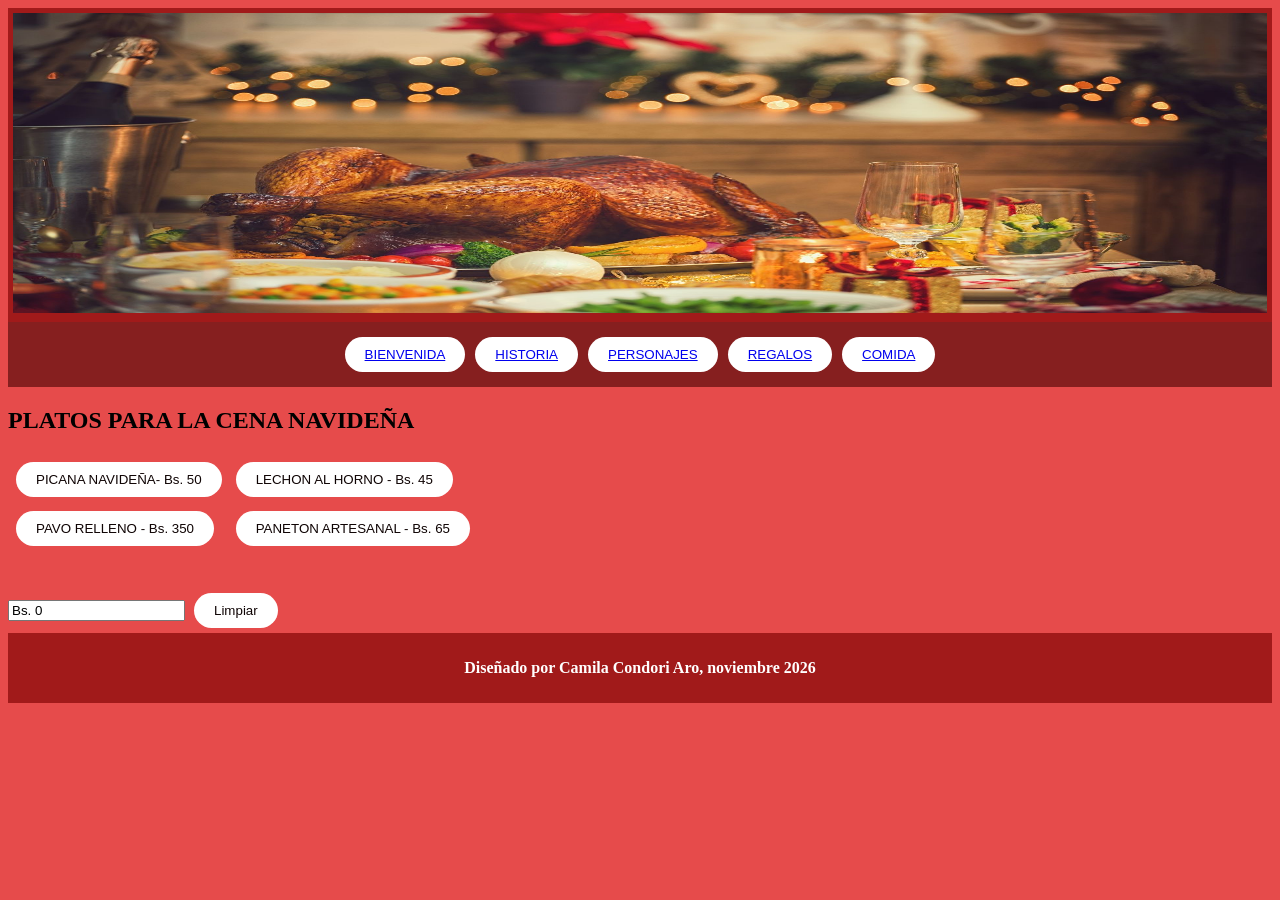
<file: pag/comida.html>
<!DOCTYPE html>
<html lang="en">
<head>
    <meta charset="UTF-8">
    <meta name="viewport" content="width=device-width, initial-scale=1.0">
    <title>Document</title>
    <link rel="stylesheet" href="../css/historia.css">
    <script src="../regalo.js"></script>
</head>
<body>
<div class="titulo">

    <div class="principal">
        <header>
            <img src="../img/cena.jpg" alt="" width=100% height=300px>
        </header>
        <nav>
            
           <button type="button"><a href="../index.html">BIENVENIDA</a></button><br>
            <button type="button"><a href="../pag/historia.html">HISTORIA</a></button><br>
            <button type="button"><a href="../pag/personajes.html">PERSONAJES</a></button><br>
            <button type="button"><a href="../pag/regalos.html">REGALOS</a></button><br>
            <button type="button"><a href="../pag/comida.html">COMIDA</a></button><br>
            
        </nav>
                       
        </div>
        <h2>PLATOS PARA LA CENA  NAVIDEÑA </h2>

<table>
  <tr>
    <td><button type="button" onclick="agregarAlCarrito('PICANA NAVIDEÑA', 50)">PICANA NAVIDEÑA- Bs. 50</button></td>
    <td><button type="button" onclick="agregarAlCarrito('LECHON AL HORNO', 45)">LECHON AL HORNO - Bs. 45</button></td>
  </tr>
  <tr>
    <td><button type="button" onclick="agregarAlCarrito('PAVO RELLENO', 350)">PAVO RELLENO - Bs. 350</button></td>
    <td><button type="button" onclick="agregarAlCarrito('PANETON ARTESANAL', 65)">PANETON ARTESANAL - Bs. 65</button></td>
  </tr>
</table>

<br>

<ul id="lista-pedido"></ul>
<input type="text" id="total" value="Bs. 0" readonly>
<button type="button" onclick="reiniciarPedido()">Limpiar</button>

</div>
   
    
<footer>
        <h4>Diseñado por Camila Condori Aro, noviembre 2026</h4>
 </footer>

</body>
</html>
</file>
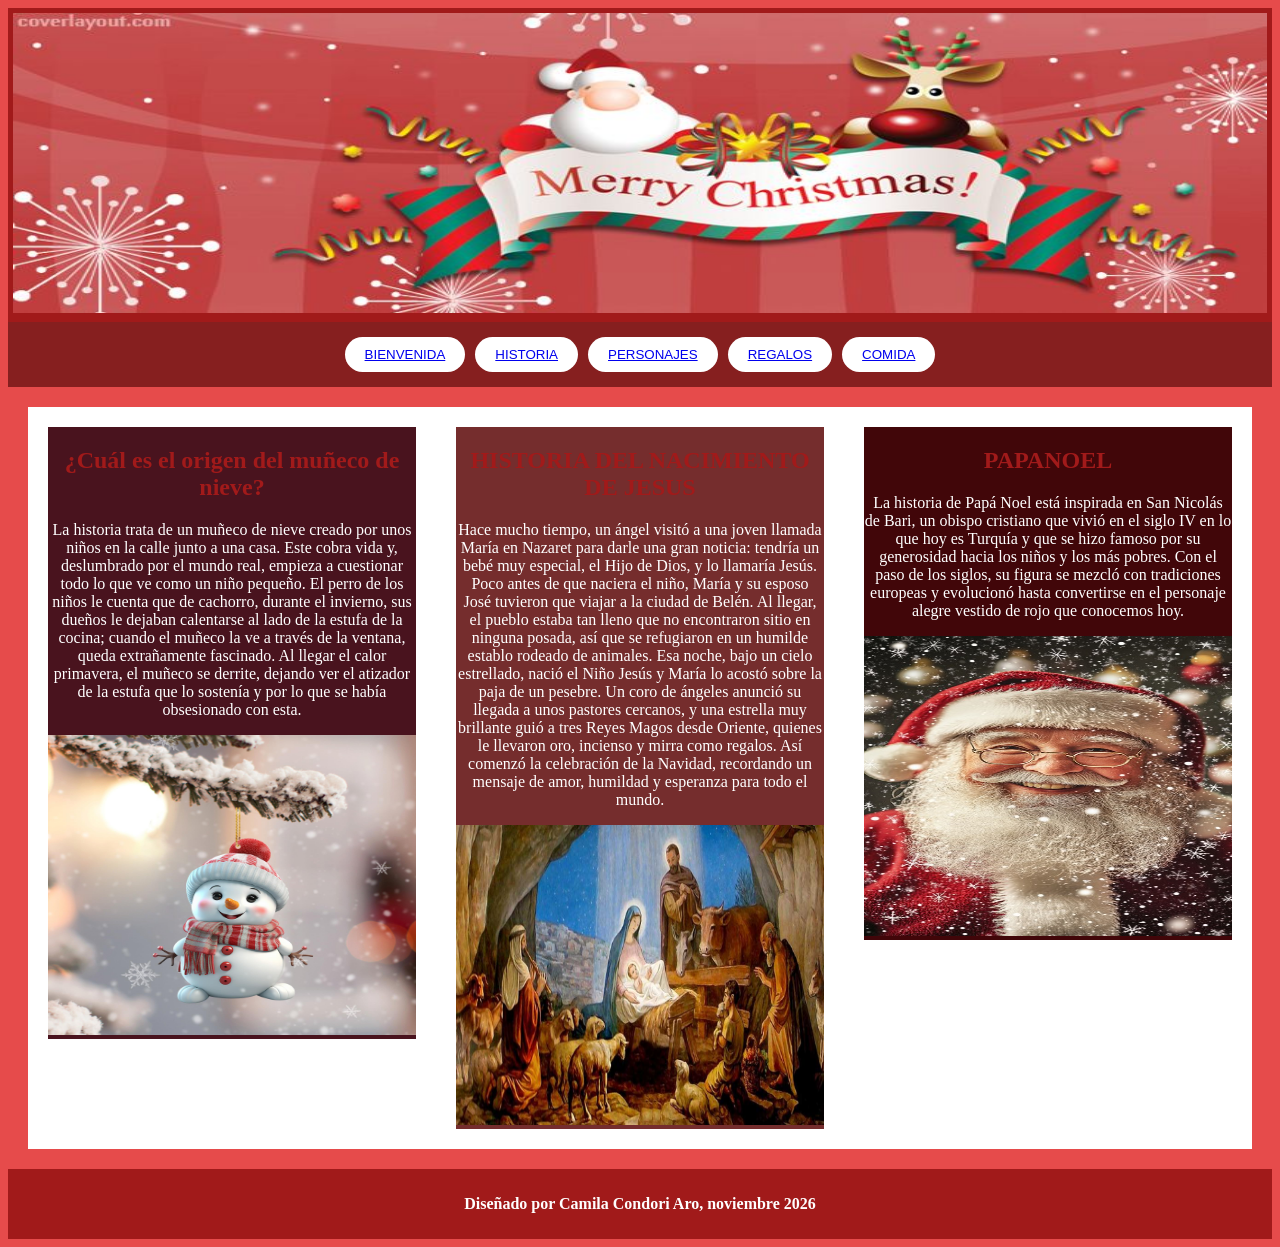
<file: pag/historia.html>
<!DOCTYPE html>
<html lang="en">
<head>
    <meta charset="UTF-8">
    <meta name="viewport" content="width=device-width, initial-scale=1.0">
    <title>Document</title>
    <link rel="stylesheet" href="../css/historia.css">
</head>
<body>
<div class="titulo">

    <div class="principal">
        <header>
            <img src="../img/portada.jpg" alt="" width=100% height=300px>
        </header>
        <nav>
            
           <button type="button"><a href="../index.html">BIENVENIDA</a></button><br>
            <button type="button"><a href="historia.html">HISTORIA</a></button><br>
            <button type="button"><a href="../pag/personajes.html">PERSONAJES</a></button><br>
            <button type="button"><a href="../pag/regalos.html">REGALOS</a></button><br>
            <button type="button"><a href="../pag/comida.html">COMIDA</a></button><br>
            
        </nav>
            <div class="contenido" id="contenido">
                
            <section class="nieve"> 
                <h1>¿Cuál es el origen del muñeco de nieve?</h1>
                <p>La historia trata de un muñeco de nieve creado por unos niños en la calle junto a una casa. Este cobra vida y, deslumbrado por el mundo real, empieza a cuestionar todo lo que ve como un niño pequeño. El perro de los niños le cuenta que de cachorro, durante el invierno, sus dueños le dejaban calentarse al lado de la estufa de la cocina; cuando el muñeco la ve a través de la ventana, queda extrañamente fascinado. Al llegar el calor primavera, el muñeco se derrite, dejando ver el atizador de la estufa que lo sostenía y por lo que se había obsesionado con esta.</p>
                <img src="../img/muñeco.jpg" alt="" width=100% height=300px>
            </section> 
            <article>
                 <h1>HISTORIA DEL NACIMIENTO DE JESUS</h1>
                <p> Hace mucho tiempo, un ángel visitó a una joven llamada María en Nazaret para darle una gran noticia: tendría un bebé muy especial, el Hijo de Dios, y lo llamaría Jesús.
Poco antes de que naciera el niño, María y su esposo José tuvieron que viajar a la ciudad de Belén. Al llegar, el pueblo estaba tan lleno que no encontraron sitio en ninguna posada, así que se refugiaron en un humilde establo rodeado de animales.
Esa noche, bajo un cielo estrellado, nació el Niño Jesús y María lo acostó sobre la paja de un pesebre. Un coro de ángeles anunció su llegada a unos pastores cercanos, y una estrella muy brillante guió a tres Reyes Magos desde Oriente, quienes le llevaron oro, incienso y mirra como regalos. Así comenzó la celebración de la Navidad, recordando un mensaje de amor, humildad y esperanza para todo el mundo.</p>
                <img src="../img/jesus.jpg" alt="" width=100% height=300px>
            </article>
            <aside>
                <h1>PAPANOEL</h1>
                <p>La historia de Papá Noel está inspirada en San Nicolás de Bari, un obispo cristiano que vivió en el siglo IV en lo que hoy es Turquía y que se hizo famoso por su generosidad hacia los niños y los más pobres. Con el paso de los siglos, su figura se mezcló con tradiciones europeas y evolucionó hasta convertirse en el personaje alegre vestido de rojo que conocemos hoy.</p>
                <img src="../img/santaclaus.jpg" alt="" width=100% height=300px>
            </aside>  
            </div>
            
        </div>

</div>
   
    
<footer>
        <h4>Diseñado por Camila Condori Aro, noviembre 2026</h4>
 </footer>

</body>
</html>
</file>
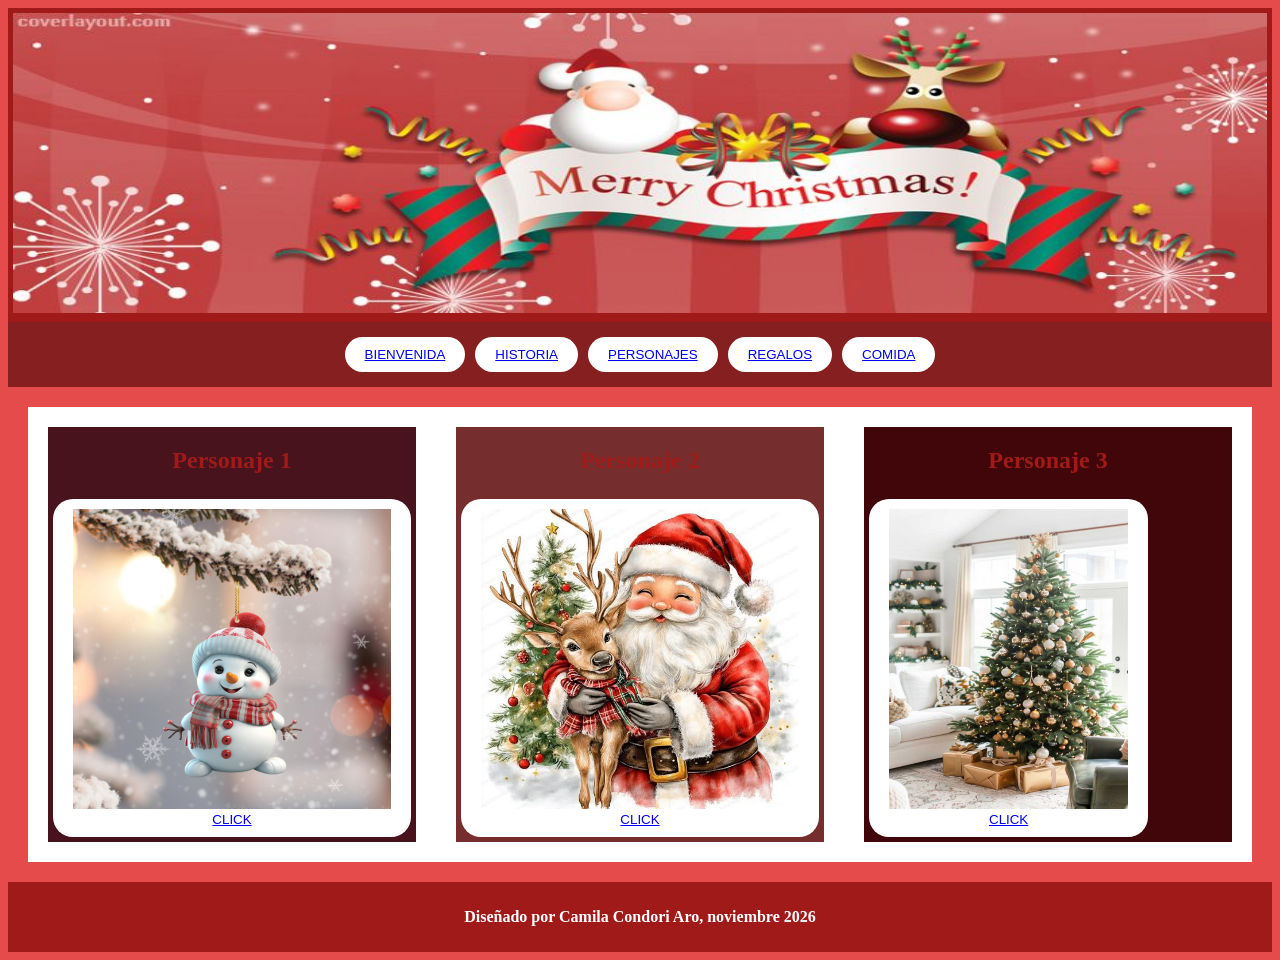
<file: pag/personajes.html>
<!DOCTYPE html>
<html lang="en">
<head>
    <meta charset="UTF-8">
    <meta name="viewport" content="width=device-width, initial-scale=1.0">
    <title>Document</title>
    <link rel="stylesheet" href="../css/historia.css">
</head>
<body>
<div class="titulo">

    <div class="principal">
        <header>
            <img src="../img/portada.jpg" alt="" width=100% height=300px>
        </header>
        <nav>
            
           <button type="button"><a href="../index.html">BIENVENIDA</a></button><br>
            <button type="button"><a href="../pag/historia.html">HISTORIA</a></button><br>
            <button type="button"><a href="personajes.html">PERSONAJES</a></button><br>
            <button type="button"><a href="../WEB/pag/regalos.html">REGALOS</a></button><br>
            <button type="button"><a href="../WEB/pag/comida.html">COMIDA</a></button><br>
            
        </nav>
            <div class="contenido" id="contenido">
                <section class="nieve">
                    <h1>Personaje 1</h1> 
                    
                    <button>
                        <a href="https://www.youtube.com/watch?v=P7cJS8rt95Y" target="_blank"> <img src="../img/muñeco.jpg" alt="" width=100% height=300px>CLICK</a>
                    </button>
                </section> 
                <article class="papanoel">
                    <h1>Personaje 2</h1> 
                    
                    <button>
                        <a href="https://www.youtube.com/watch?v=A1eudStHq6U" target="_blank"> <img src="../img/santa.jfif" alt="" width=100% height=300px> CLICK</a>
                    </button>
                </article>
                <aside class="arbol">
                    <h1>Personaje 3</h1> 
                    
                    <button>
                        <a href="https://www.youtube.com/watch?v=spjRDlvTWfQ" target="_blank"> <img src="../img/arbol.jpg" alt="" width=100% height=300px>CLICK</a>
                    </button>
                </aside>  
            </div>
            
        </div>

</div>
   
    
<footer>
        <h4>Diseñado por Camila Condori Aro, noviembre 2026</h4>
 </footer>

</body>
</html>
</file>
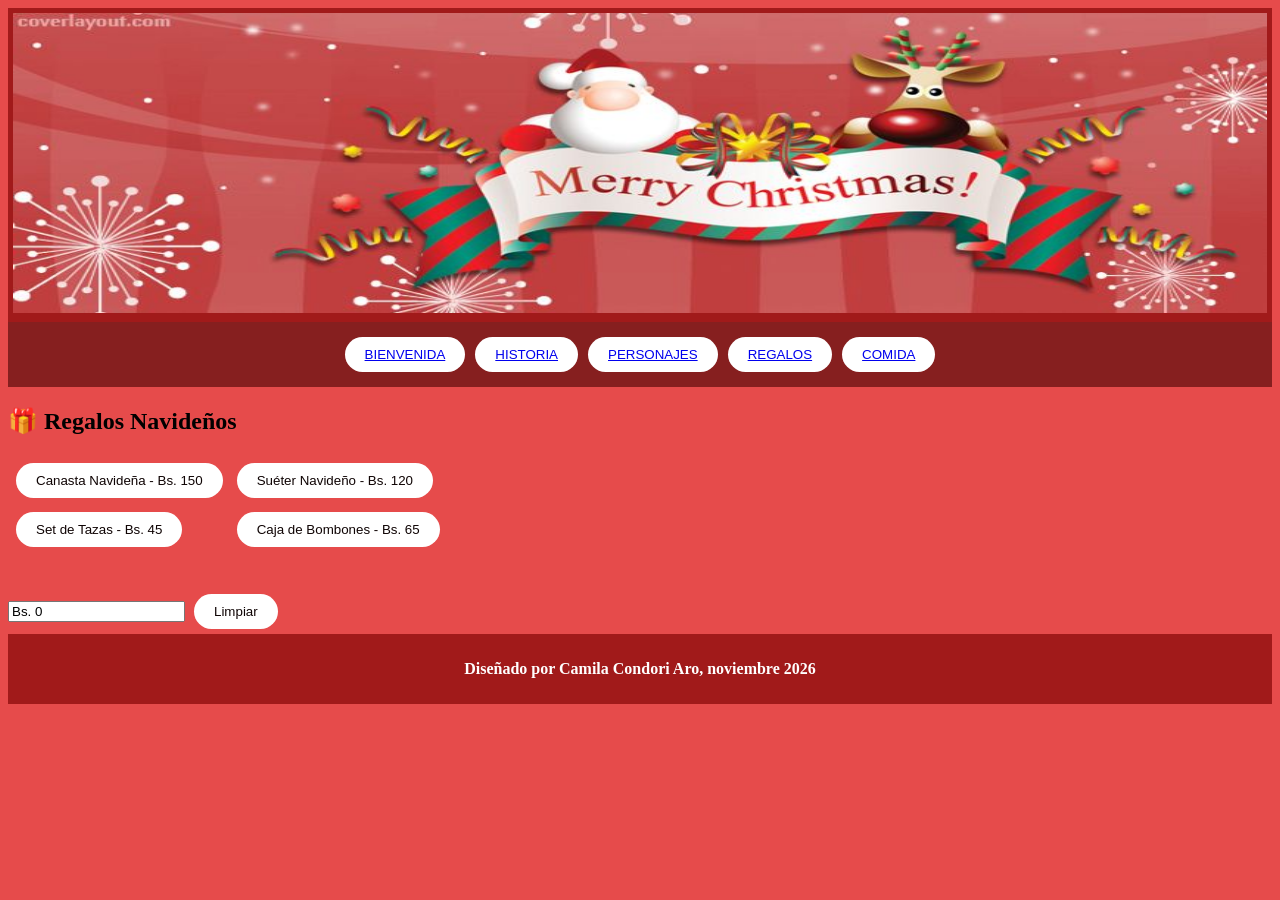
<file: pag/regalos.html>
<!DOCTYPE html>
<html lang="en">
<head>
    <meta charset="UTF-8">
    <meta name="viewport" content="width=device-width, initial-scale=1.0">
    <title>Document</title>
    <link rel="stylesheet" href="../css/historia.css">
    <script src="../regalo.js"></script>
</head>
<body>
<div class="titulo">

    <div class="principal">
        <header>
            <img src="../img/portada.jpg" alt="" width=100% height=300px>
        </header>
        <nav>
            
           <button type="button"><a href="../index.html">BIENVENIDA</a></button><br>
            <button type="button"><a href="../pag/historia.html">HISTORIA</a></button><br>
            <button type="button"><a href="../pag/personajes.html">PERSONAJES</a></button><br>
            <button type="button"><a href="../pag/regalos.html">REGALOS</a></button><br>
            <button type="button"><a href="../pag/comida.html">COMIDA</a></button><br>
            
        </nav>
                       
        </div>
        <h2>🎁 Regalos Navideños</h2>

<table>
  <tr>
    <td><button type="button" onclick="agregarAlCarrito('Canasta Navideña', 150)">Canasta Navideña - Bs. 150</button></td>
    <td><button type="button" onclick="agregarAlCarrito('Suéter Navideño', 120)">Suéter Navideño - Bs. 120</button></td>
  </tr>
  <tr>
    <td><button type="button" onclick="agregarAlCarrito('Set de Tazas', 45)">Set de Tazas - Bs. 45</button></td>
    <td><button type="button" onclick="agregarAlCarrito('Caja de Bombones', 65)">Caja de Bombones - Bs. 65</button></td>
  </tr>
</table>

<br>

<ul id="lista-pedido"></ul>
<input type="text" id="total" value="Bs. 0" readonly>
<button type="button" onclick="reiniciarPedido()">Limpiar</button>

</div>
   
    
<footer>
        <h4>Diseñado por Camila Condori Aro, noviembre 2026</h4>
 </footer>

</body>
</html>
</file>
<file: css/historia.css>
body{
    background-color: rgb(230, 75, 75);
}


header{
    background-color: rgb(161, 26, 26);
    color: white;
    text-align: center;
    padding: 5px;
}
nav{
    display: flex;
    justify-content: center;
    background-color: rgb(134, 31, 31);
    padding: 10px;
   
}
button{
    background-color: white;
    color: white;
    border: none;
    padding: 10px 20px;
    margin: 5px;
    cursor: pointer;
    border-radius: 20px;
}
aside
{
    background-color: rgb(65, 6, 9);
    margin: 20px;
    width: 50%;
    height: 100%;
    
}
article
{
    background-color: rgb(117, 45, 45);
    margin: 20px;
    width: 50%;
    height: 50%;
    
}
section{
    background-color: rgb(73, 19, 30);
    margin: 20px;
    width: 50%;
    height: 50%;
}
.contenido{
    display: flex;
    justify-content: center;
    margin: 20px;
    background-color: white;
}
p{
    text-align: center;
    color: white;
}
h1{
    color: rgb(161, 26, 26);
    text-align: center;

}

footer{
    background-color: rgb(161, 26, 26);
    color: white;
    text-align: center;
    padding: 5px;
}
button{
    background-color: white;
    color: rgb(15, 4, 4);
    border: none;
    padding: 10px 20px;
    margin: 5px;
    cursor: pointer;
    border-radius: 20px;
    left: 50%;
    
}
</file>
